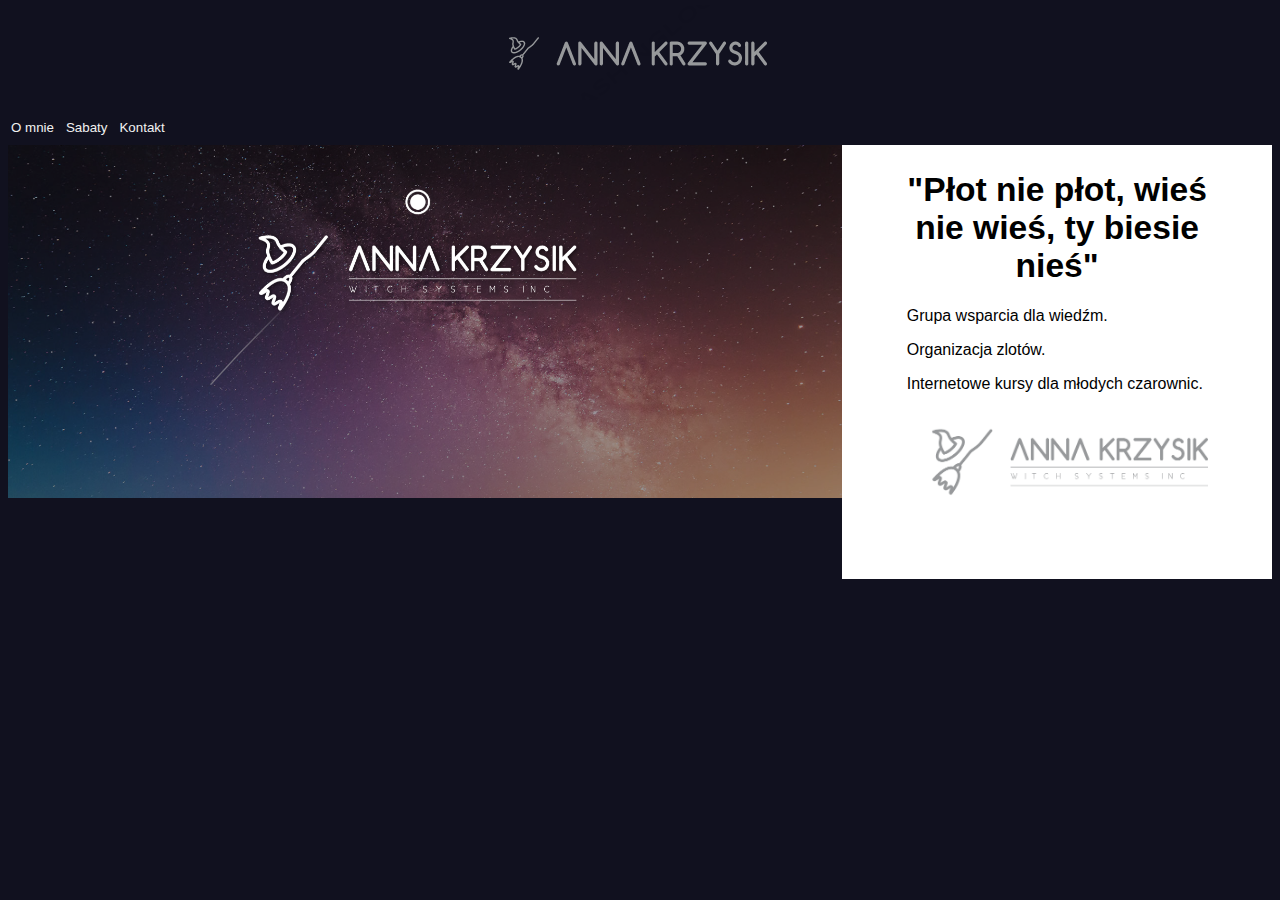
<file: index.html>
<html lang="pl">
<head>
  <meta charset="utf-8">
  <title>Anna Krzysik HTML witch</title>
  <meta name="author" content="Anna Krzysik">
  <link rel="stylesheet" href="css/styles.css">
</head>

<body>
    <header>
      <img src="logo.png">
      <nav>
        <ul>
          <li><a href="index.html"><button>O mnie</button></a></li>
          <li><a href="sabaty.html"><button>Sabaty</button></a></li>
          <li><a href="kontakt.html"><button>Kontakt</button></a></li>
        </ul>
      </nav>
    </header>
    
    <!-- tresc -->
    <section class="main">
        <aside>
            <img src="gwiazdy.png">
        </aside>
      <article class="main">
        <h1>"Płot nie płot, wieś nie wieś, ty biesie nieś"</h1>
        
        <p>Grupa wsparcia dla wiedźm.</p>

        <p>Organizacja zlotów.</p>

        <p>Internetowe kursy dla młodych czarownic.</p>

        <img src="footer.png" class="logo">
      </article>
    </section>
    </body>
</html>
</file>
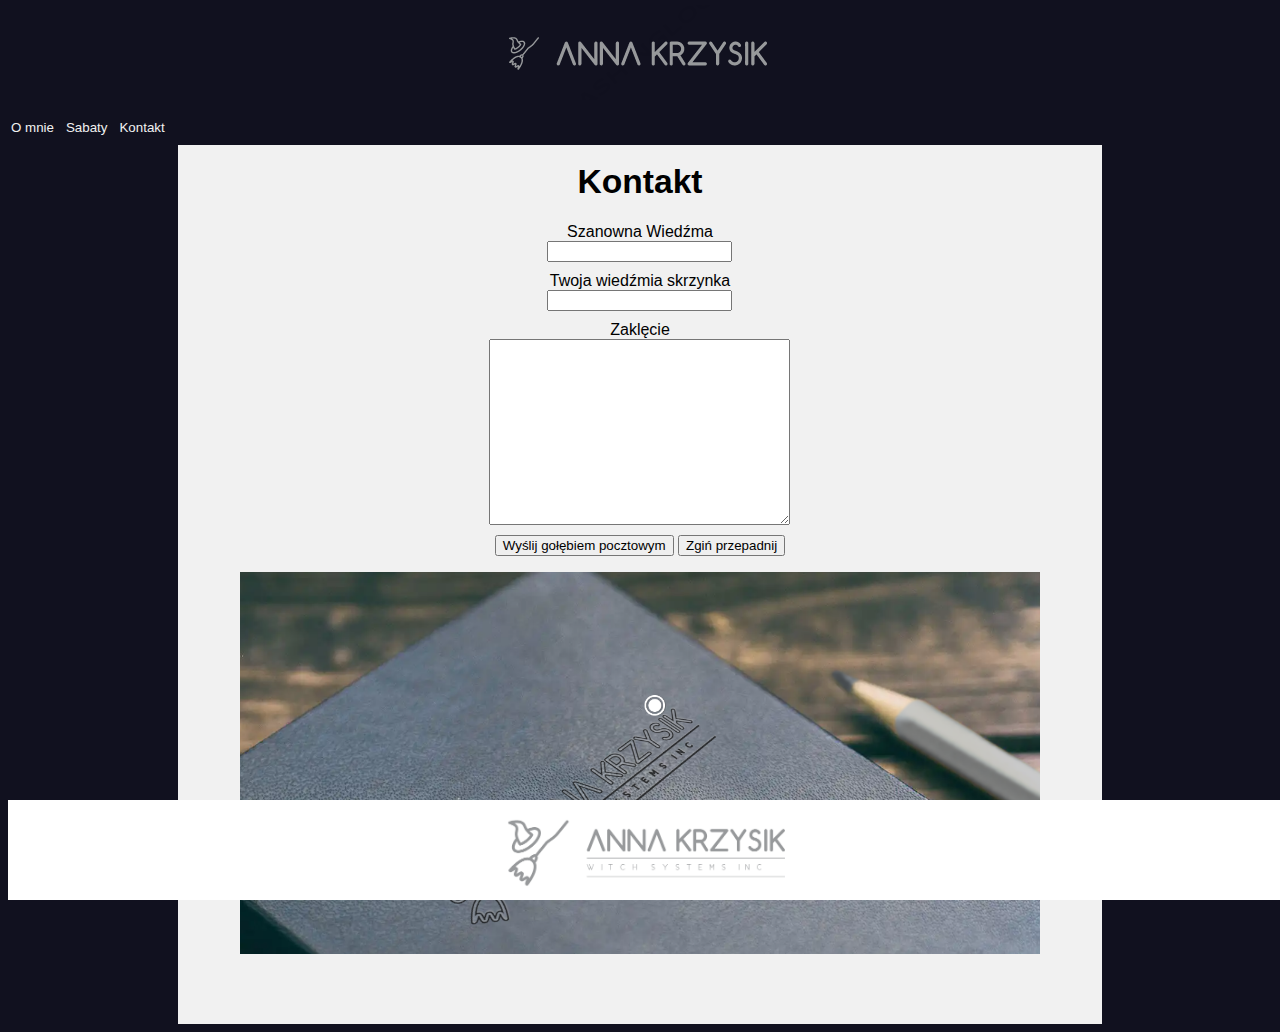
<file: kontakt.html>
<html lang="pl">
<head>
  <meta charset="utf-8">
  <title>Anna Krzysik HTML witch</title>
  <meta name="author" content="Anna Krzysik">
  <link rel="stylesheet" href="css/styles.css">
</head>

<body>
  <header>
    <img src="logo.png">
    <nav>
      <ul>
        <li><a href="index.html"><button>O mnie</button></a></li>
        <li><a href="sabaty.html"><button>Sabaty</button></a></li>
        <li><a href="kontakt.html"><button>Kontakt</button></a></li>
      </ul>
    </nav>
  </header>
    <!-- tresc -->
    <section>


      <article>

        <h1>Kontakt</h1>
      
        <div class="form">
            <form action="mailto:akrzysik@student.agh.edu.pl" method="get" enctype="text/plain">
              <div>
                <label for="name">Szanowna Wiedźma
                  <br />
                  <input type="text" name="name" id="name" />
                </label>
              </div>
              <div>
                <label for="email">Twoja wiedźmia skrzynka
                  <br />
                  <input type="text" name="email" id="email" />
                </label>
              </div>
              <div>
                <label>Zaklęcie</label>
                <br />
                <textarea name="comments" rows="12" cols="35"></textarea>
              </div>
              <div>
                <input type="submit" name="submit" value="Wyślij gołębiem pocztowym" />
                <input type="reset" name="reset" value="Zgiń przepadnij" />
              </div>
            </form>
        </div>
        <img src="kontakt.png" width="800">
      </article>
    </section>
    
    <footer>
        <a href="index.html"><img src="footer.png"></a>
    </footer>
    
    </body>
</html>
</file>
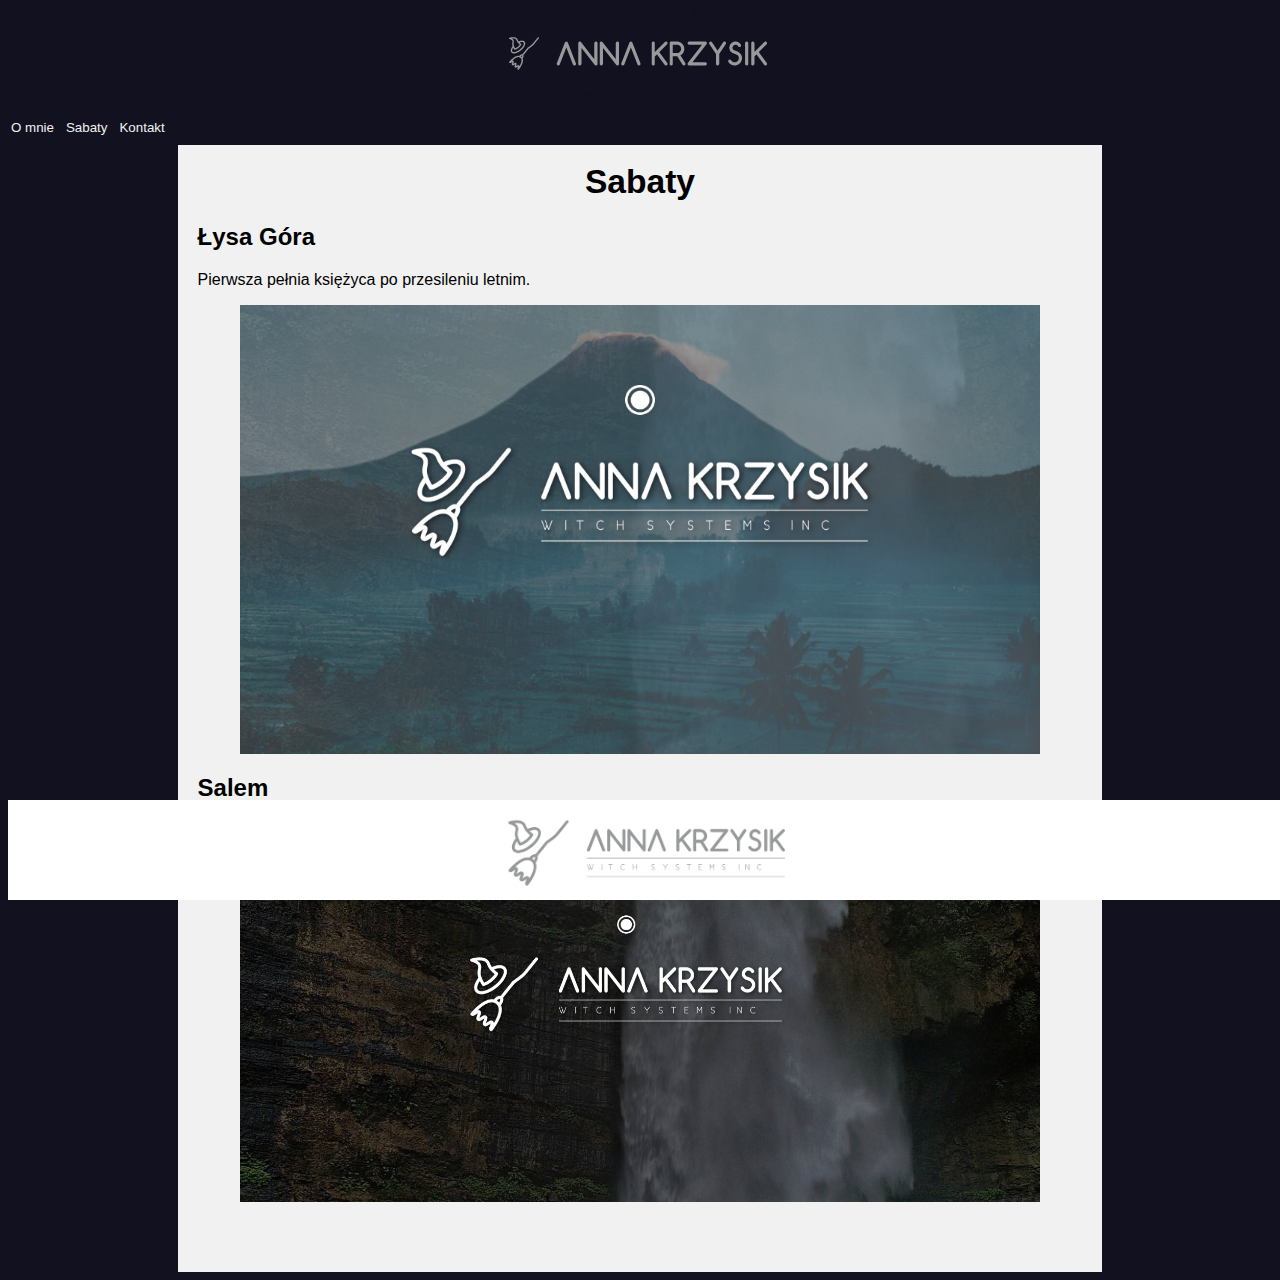
<file: sabaty.html>
<html lang="pl">
<head>
  <meta charset="utf-8">
  <title>Anna Krzysik HTML witch</title>
  <meta name="author" content="Anna Krzysik">
  <link rel="stylesheet" href="css/styles.css">
</head>

<body>
  <header>
    <img src="logo.png">
    <nav>
      <ul>
        <li><a href="index.html"><button>O mnie</button></a></li>
        <li><a href="sabaty.html"><button>Sabaty</button></a></li>
        <li><a href="kontakt.html"><button>Kontakt</button></a></li>
      </ul>
    </nav>
  </header>
    <!-- tresc -->
    <section>


      <article>

        <h1>Sabaty</h1>

        <h2>Łysa Góra</h2>
        <p>Pierwsza pełnia księżyca po przesileniu letnim.</p>

        <img src="mountain.png" width="800">

        <h2>Salem</h2>
        <p>Pierwsza pełnia księżyca po przesileniu zimowym.</p>
        <img src="salem.png" width="800">
      
      </article>
    </section>
    
    <footer>
        <a href="index.html"><img src="footer.png"></a>
    </footer>
    
    </body>
</html>
</file>
<file: css/styles.css>
body {
    font-family: Arial, Helvetica, sans-serif;
    background-color: #11111f;
  }
  
  /* Style the header */
  header {
      position: fixed;
      top: 0;
      left: 0;
      right: 0;
    background-color: #11111f;
    padding: 5px;
    text-align: center;
    font-size: 35px;
    color: white;
  }
  
  header h2 {
      margin: 0;
  }

  /* Style the list inside the menu */
  nav ul {
    display: flex;
    list-style-type: none;
    margin: 0;
    padding: 0;
  }
  
  section.main {
      display: grid;
      grid-template-columns: 66% 1fr;
  }

  aside {
      margin-top: 120px;
      background-color: #11111f;
  }

  aside img {
      width: 100%;
  }

  article {
    padding: 20px;
    width: 70%;
    margin: 120px auto 0 auto;
    background-color: #f1f1f1;
    padding-bottom: 70px;
    text-align: justify;
  }
  
  article img {
      margin-left: auto;
      margin-right: auto;
      display: block;
    }
  
  /* Style the footer */
  footer {
    position: fixed;
    bottom: 0;
    text-align: center;
   
    background-color: #fff;
   
    width: 100%;
   
  }

  footer img {
    height: 100px;
  }
button {
    border: 0;
    color: #f1f1f1;
    background-color: transparent;
}
  .logo {
    height: 100px;
  }

  .main {
      background-color: #fff;
  }
  
  /* Responsive layout - makes the two columns/boxes stack on top of each other instead of next to each other, on small screens */
  @media (max-width: 600px) {
    nav, article {
      width: 100%;
      height: auto;
    }
  }

  h1 {
      font-size: 2.1em;
      text-align: center;
  }

  .form {
      text-align: center;
  }


  .form div {
      margin-bottom: 10px;
  }
</file>
